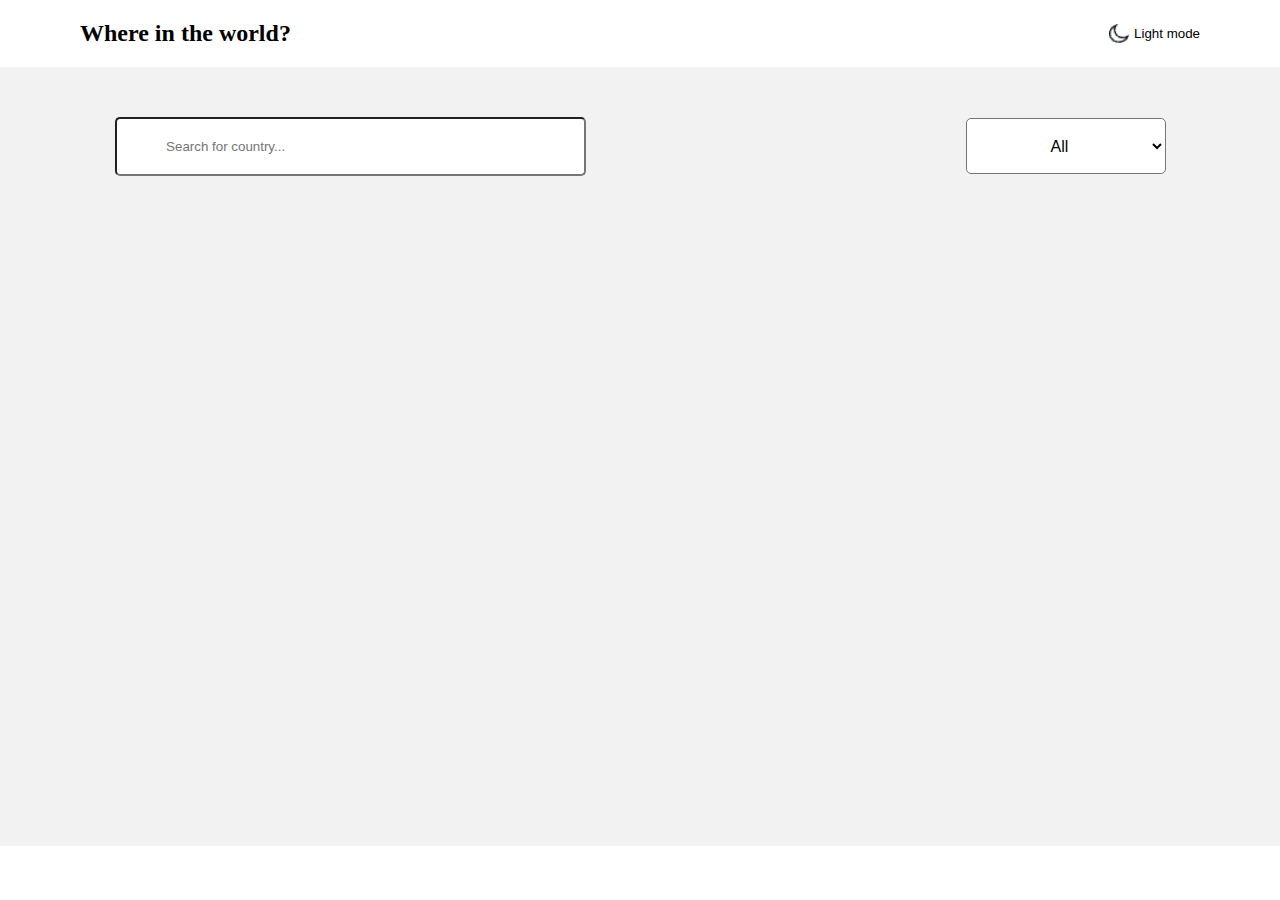
<file: index.html>
<!DOCTYPE html>
<html lang="uz">
  <head>
    <meta charset="UTF-8" />
    <meta name="viewport" content="width=device-width, initial-scale=1.0" />
    <title>Document</title>
    <link rel="stylesheet" href="./style.css" />
    <script defer src="./js/app.js"></script>
  </head>
  <body>
    <header>
      <div class="container header-container">
        <h2>Where in the world?</h2>
        <button id="darkmodeBtn">
          <img id="darkmodeImg" src="./images/Path.png" width="20px" alt="" />
          Light mode
        </button>
      </div>
    </header>
    <main>
      <div class="container main-container">
        <div class="inp-sel">
          <form id="todoForm">
            <div class="div">
              <input
                class="input"
                id="input"
                type="text"
                required
                placeholder="        Search for country..."
              />
            </div>
          </form>
          <select name="" id="select">
            <option value="All">All</option>
            <option value="Africa">Africa</option>
            <option value="Americas">America</option>
            <option value="Asia">Asia</option>
            <option value="Europe">Europe</option>
            <option value="Oceania">Oceania</option>
          </select>
        </div>

        <ul id="desc" class="listitem"></ul>

        <div class="loader"></div>
      </div>
    </main>
    <footer><div class="container footer"></div></footer>
  </body>
</html>
</file>
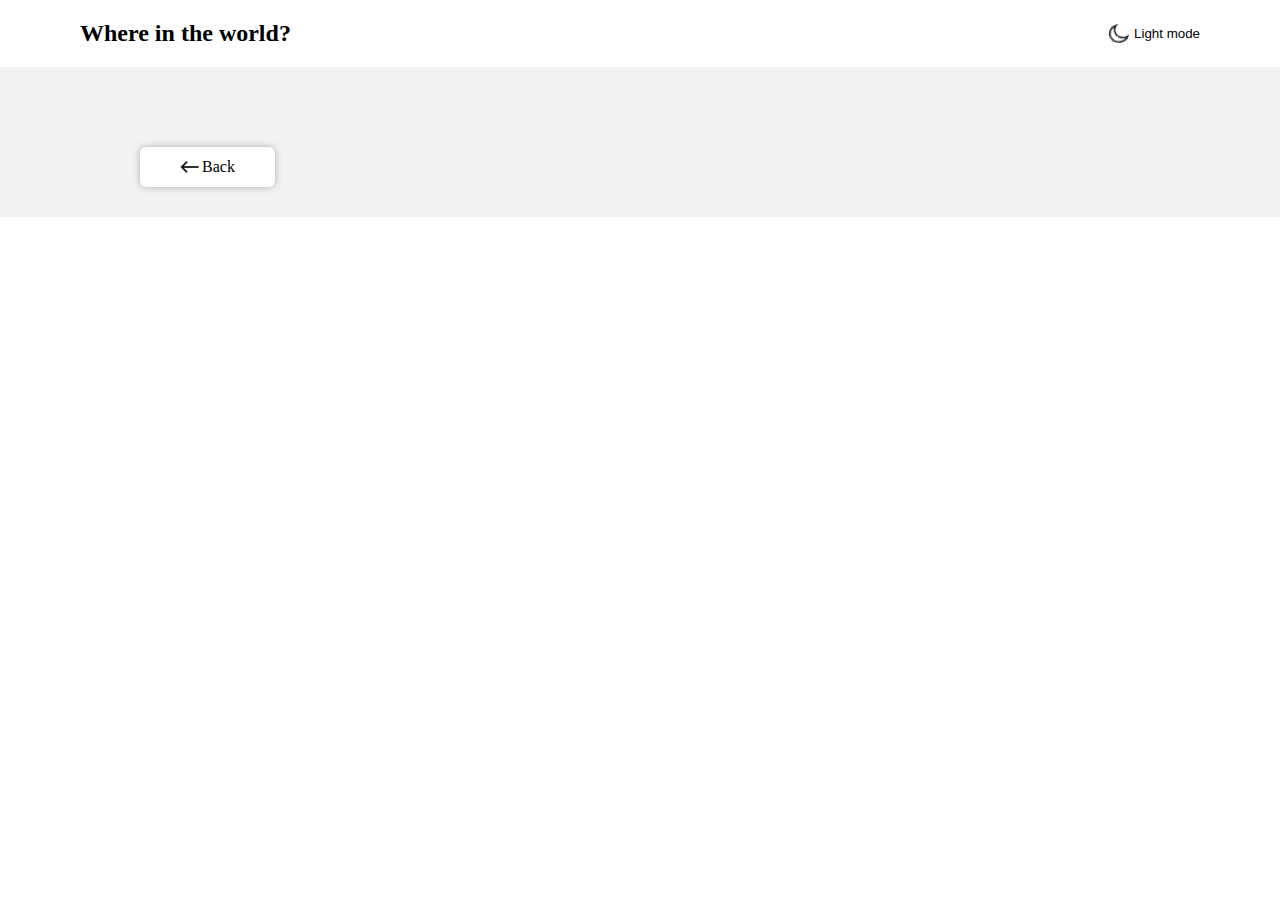
<file: about.html>
<!DOCTYPE html>
<html lang="uz">
  <head>
    <meta charset="UTF-8" />
    <meta name="viewport" content="width=device-width, initial-scale=1.0" />
    <title>Document</title>
    <link rel="stylesheet" href="./style.css" />
    <script defer src="./js/about.js"></script>
  </head>
  <body>
    <header>
      <div class="container header-container">
        <h2>Where in the world?</h2>
        <button id="darkmodeBtn">
          <img id="darkmodeImg" src="./images/Path.png" width="20px" alt="" />
          Light mode
        </button>
      </div>
    </header>
    <main>
      <div class="container aboutmain-container">
        <a href="./index.html" class="backhome"
          ><img src="./images/call-made@2x.png" width="20px" alt="" />Back</a
        >
        <section class="section"></section>
      </div>
    </main>
  </body>
</html>
</file>
<file: style.css>
:root {
  --header-bg: #fff;
  --header-text: #000;
  --main-backround: rgb(242, 242, 242);
  --btn-color: #fff;
  --select-color: #fff;
  --country-color: #fff;
  --country-text: #5d5858;
  --country-name: #000;
}
.light {
  --header-bg: rgb(43, 56, 68);
  --header-text: #fff;
  --main-backround: rgb(32, 44, 54);
  --btn-color: rgb(43, 56, 68);
  --select-color: rgb(43, 56, 68);
  --country-color: rgb(43, 56, 68);
  --country-text: #fff;
  --country-name: #fff;
}
*,
*::before,
*::after {
  margin: 0;
  padding: 0;
  box-sizing: border-box;
}
html {
  height: 100%;
}
body {
  display: flex;
  height: 100%;
  flex-direction: column;
}
ul,
ol {
  list-style: none;
}
#darkmodeBtn {
  display: flex;
  align-items: center;
  gap: 5px;
  border: none;
  background: var(--btn-color);
  padding-top: 24px;
  padding-bottom: 24px;
  color: var(--header-text);
}
.header-container {
  box-shadow: 0px 2px 4px 0px rgba(0, 0, 0, 0.06);
  background: var(--header-bg);
  display: flex;
  align-items: center;
  padding-inline: 80px;
  justify-content: space-between;
  color: var(--header-text);
}
.main-container {
  display: flex;
  flex-direction: column;
  background: var(--main-backround);
  align-items: center;
  justify-content: space-between;
  padding-inline: 80px;
}
.inp-sel {
  display: flex;
  flex-wrap: wrap;
  gap: 700px;
  align-items: center;
}
@media (max-width: 1520px) {
  .inp-sel {
    gap: 380px;
  }
}
@media (max-width: 1200px) {
  .inp-sel {
    gap: 150px;
  }
}
@media (max-width: 1150px) {
  .inp-sel {
    gap: 100px;
  }
}
@media (max-width: 1100px) {
  .inp-sel {
    gap: 100px;
  }
}
@media (max-width: 1050px) {
  .inp-sel {
    gap: 25px;
  }
}
@media (max-width: 1000px) {
  .inp-sel {
    gap: 20px;
  }
}
@media (max-width: 950px) {
  .inp-sel {
    gap: 20px;
  }
}
@media (max-width: 900px) {
  .inp-sel {
    gap: 15px;
  }
}
@media (max-width: 850px) {
  .inp-sel {
    gap: 10px;
  }
}
@media (max-width: 800px) {
  .inp-sel {
    gap: 10px;
  }
}
@media (max-width: 750px) {
  .inp-sel {
    gap: 10px;
  }
}
@media (max-width: 700px) {
  .inp-sel {
    gap: 9px;
  }
}
@media (max-width: 650px) {
  .inp-sel {
    gap: 8px;
  }
}
@media (max-width: 600px) {
  .inp-sel {
    gap: 7px;
  }
}
@media (max-width: 550px) {
  .inp-sel {
    gap: 6px;
  }
}
@media (max-width: 500px) {
  .inp-sel {
    gap: 5px;
  }
}
.input {
  display: flex;
  padding: 20px 270px 20px 20px;
  border-radius: 5px;
  box-shadow: 0px 2px 9px 0px rgba(0, 0, 0, 00.05.05);
  background: var(--btn-color);
  color: var(--header-text);
}
.div {
  padding-top: 50px;
  padding-bottom: 50px;
}

#select {
  width: 200px;
  height: 56px;
  font-size: 16px;
  text-align: center;
  border-radius: 5px;
  box-shadow: 0px 2px 9px 0px rgba(0, 0, 0, 00.05.05);
  background: var(--select-color);
  color: var(--header-text);
}

.countries {
  list-style: none;
  display: flex;
  flex-direction: column;
  justify-content: left;
  border-radius: 5px;
  box-shadow: 0px 0px 7px 2px rgba(5, 0, 0, 0.1);
  background: var(--country-color);
  align-items: flex-start;
  color: var(--country-text);
}
.aboutjs {
  list-style: none;
  color: #000;
}
#desc {
  display: flex;
  flex-wrap: wrap;
  margin-top: 20px;
  list-style: none;
  justify-content: center;
  gap: 75px;
}

.cardimg {
  width: 350px;
  margin-top: 0px;
  padding-top: 0px;
}
.details {
  display: flex;
  flex-direction: column;
  padding-left: 24px;
  gap: 8px;
  padding-bottom: 46px;
  color: var(--country-text);
}
.population {
  display: flex;
  gap: 10px;
}
.black {
  color: var(--country-name);
}
.region {
  display: flex;
  gap: 10px;
}
.capital {
  display: flex;
  gap: 10px;
}
.listitem {
  display: grid;
  margin-top: 20px;
  list-style: none;
  grid-template-columns: repeat(auto-fill, minmax(300px, 1fr));
  gap: 20px;
}
.aboutmain-container {
  display: flex;
  flex-direction: column;
  flex-wrap: wrap;
  align-items: start;
  justify-content: space-between;
  padding-inline: 80px;
  background: var(--main-backround);
  color: var(--country-text);
}
.alldetails {
  display: flex;
  align-items: center;
  gap: 150px;
}
.abbox {
  line-height: 50px;
  font-size: 20px;
  display: flex;
  gap: 150px;
  flex-wrap: wrap;
  padding: 50px;
  align-items: center;
}
.abnatname {
  display: flex;
  flex-direction: column;
  flex-wrap: ;
}
.abcardimg {
  margin-top: 40px;
  width: 500px;
  height: 350px;

  border-radius: 10px;
}
@media (max-width: 700px) {
  .abcardimg {
    width: 400px;
    height: 250px;
  }
}
.abcountryname {
  font-size: 35px;
  text-decoration: none;
  list-style: none;
  padding-top: 24px;
  padding-left: 24px;
  padding-bottom: 16px;
  padding-right: 0;
  color: var(--country-name);
}
.abpopulation {
  display: flex;
  gap: 10px;
}
.ablanguages {
  display: flex;
  flex-direction: column;
  flex-wrap: wrap;
  gap: 10px;
}
.abbordercoun {
  display: flex;
  gap: 10px;
}
.abcurrencies {
  display: flex;
  gap: 10px;
}
.absubregion {
  display: flex;
  gap: 10px;
}
.abtop {
  display: flex;
  gap: 10px;
}
.abblack {
  color: var(--country-name);
}
.abregion {
  display: flex;
  gap: 10px;
}
.abcapital {
  display: flex;
  gap: 10px;
}
.countryname {
  text-decoration: none;
  list-style: none;
  padding-top: 24px;
  padding-left: 24px;
  padding-bottom: 16px;
  padding-right: 0;
  color: var(--country-name);
}
a {
  text-decoration: none;
  list-style: none;
}
.loader,
.loader:before,
.loader:after {
  background: transparent;
  -webkit-animation: load1 1s infinite ease-in-out;
  animation: load1 1s infinite ease-in-out;
  width: 1em;
  height: 4em;
}

.loader {
  color: var(--primaryColor);
  text-indent: -9999em;
  margin: 88px auto;
  margin-top: 20rem;
  position: relative;
  font-size: 3rem;
  -webkit-transform: translateZ(0);
  -ms-transform: translateZ(0);
  transform: translateZ(0);
  -webkit-animation-delay: -0.16s;
  animation-delay: -0.16s;
}

.loader:before,
.loader:after {
  position: absolute;
  top: 0;
  content: "";
}

.loader:before {
  left: -1.5em;
  -webkit-animation-delay: -0.32s;
  animation-delay: -0.32s;
}

.loader:after {
  left: 1.5em;
}

@-webkit-keyframes load1 {
  0%,
  80%,
  100% {
    box-shadow: 0 0;
    height: 4em;
  }

  40% {
    box-shadow: 0 -2em;
    height: 5em;
  }
}

@keyframes load1 {
  0%,
  80%,
  100% {
    box-shadow: 0 0;
    height: 4em;
  }

  40% {
    box-shadow: 0 -2em;
    height: 5em;
  }
}
.country {
  text-decoration: none;
  list-style: none;
  align-items: center;
  margin-bottom: 200px;
}
.backhome {
  padding: 10px 40px 10px 40px;
  display: flex;
  margin-left: 60px;
  margin-top: 80px;
  margin-bottom: 30px;
  align-items: center;
  justify-content: left;
  border-radius: 6px;
  box-shadow: 0px 0px 7px 0px rgba(0, 0, 0, 0.29);
  background: var(--header-bg);
  /* border: 1px solid rgb(250, 248, 248);*/
  color: #000;
  gap: 2px;
}
.hidden {
  display: none;
}
</file>
